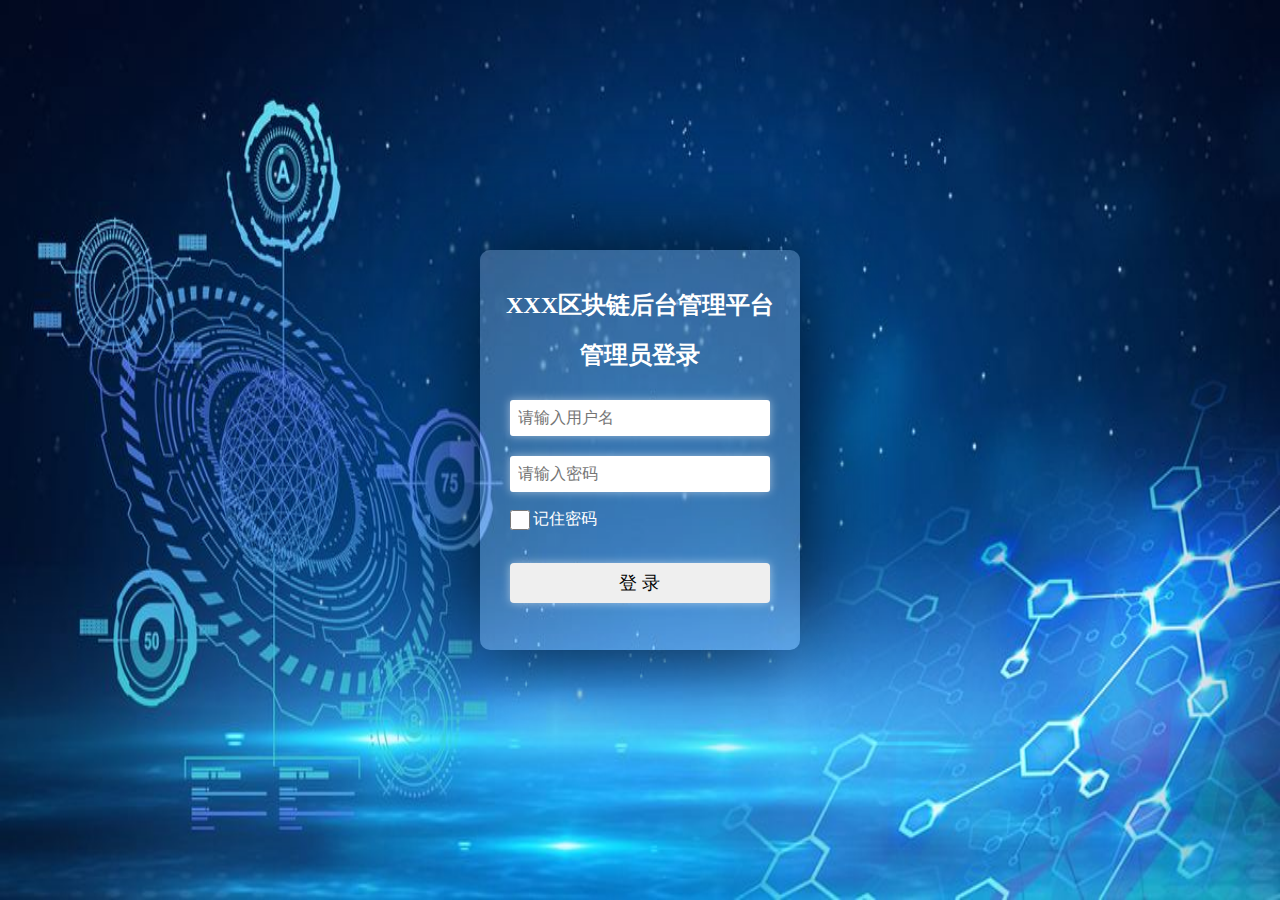
<file: login.html>
<!DOCTYPE html>
<html>
	<head>
		<meta charset="UTF-8">
		<title>XXX区块链后台管理平台</title>
		<link rel="stylesheet" href="css/login.css">
	</head>
	<body class="login-content">
		<div class="login-panel">
			<div class="title">XXX区块链后台管理平台<br>管理员登录</div>
			<input id="username" type="text" placeholder="请输入用户名"/>
			<input id="password" type="password" placeholder="请输入密码"/>
			<div style="height: 5px;"></div>
			<input type="checkbox"  value="请输入密码" /><label>记住密码</label>
			<input type="button" value="登 录" onclick="loginLayer.login()"/>
			<div class="error-info"></div>
		</div>
		
		<script type="text/javascript" src="js/jquery-3.0.0/jquery-3.0.0.min.js"></script>
		<script type="text/javascript" src="js/login.js"></script>
		
		
	</body>
</html>
</file>
<file: css/login.css>
html,body{
	width: 100%;
	height: 100%;
	margin: 0;
	padding: 0;
	min-height: 600px;
	min-width: 1024px;
	font-family: "微软雅黑";
	overflow: hidden;
}
	
.login-content{
	background:url(../img/bg.jpg);
    background-size: 100% 100%;
}

.login-content .login-panel{
	border-radius: 10px;
	background-color: rgba(255,255,255,0.2);
	width: 320px;
	height: 400px;
	position: absolute;
	left: 50%;
	top: 50%;
	transform: translate(-50%, -50%);
	box-shadow:0px 0px 100px rgba(0,0,0,0.8);
}


.login-content .login-panel .title{
	color: #FFF;
	font-size: 24px;
	text-align: center;
	width: 100%;
	padding: 30px 0 10px 0;
	font-weight: bold;
	line-height: 50px;
}

.login-content .login-panel input[type="text"],input[type="password"]{
	width: 250px;
	margin: 10px 10px 10px 30px;
	line-height: 34px;
	/*background:rgba(0, 0, 0, 0.1);*/
	border: 0;
	padding-left: 8px;
	border-radius: 3px;
	font-size: 16px;
	box-shadow:0px 0px 10px rgba(255,255,255,0.5);
}

.login-content .login-panel input[type="checkbox"]{
	width: 20px;
	height: 20px;
	margin-left: 30px;
	/*background:rgba(0, 0, 0, 0.1);*/
	vertical-align: middle;
	border: 0;
}

.login-content .login-panel label{
	color:#FFF;
}

.login-content .login-panel input[type="button"]{
	width: 260px;
	height: 40px;
	margin: 30px 10px 10px 30px;
	font-size: 18px;
	border: 0px;
	border-radius: 4px;
	box-shadow:0px 0px 10px rgba(255,255,255,0.5);
}

.login-content .login-panel .error-info{
	color:red;
	width: 100%;
	text-align: center;
	font-weight: bold;
}
</file>
